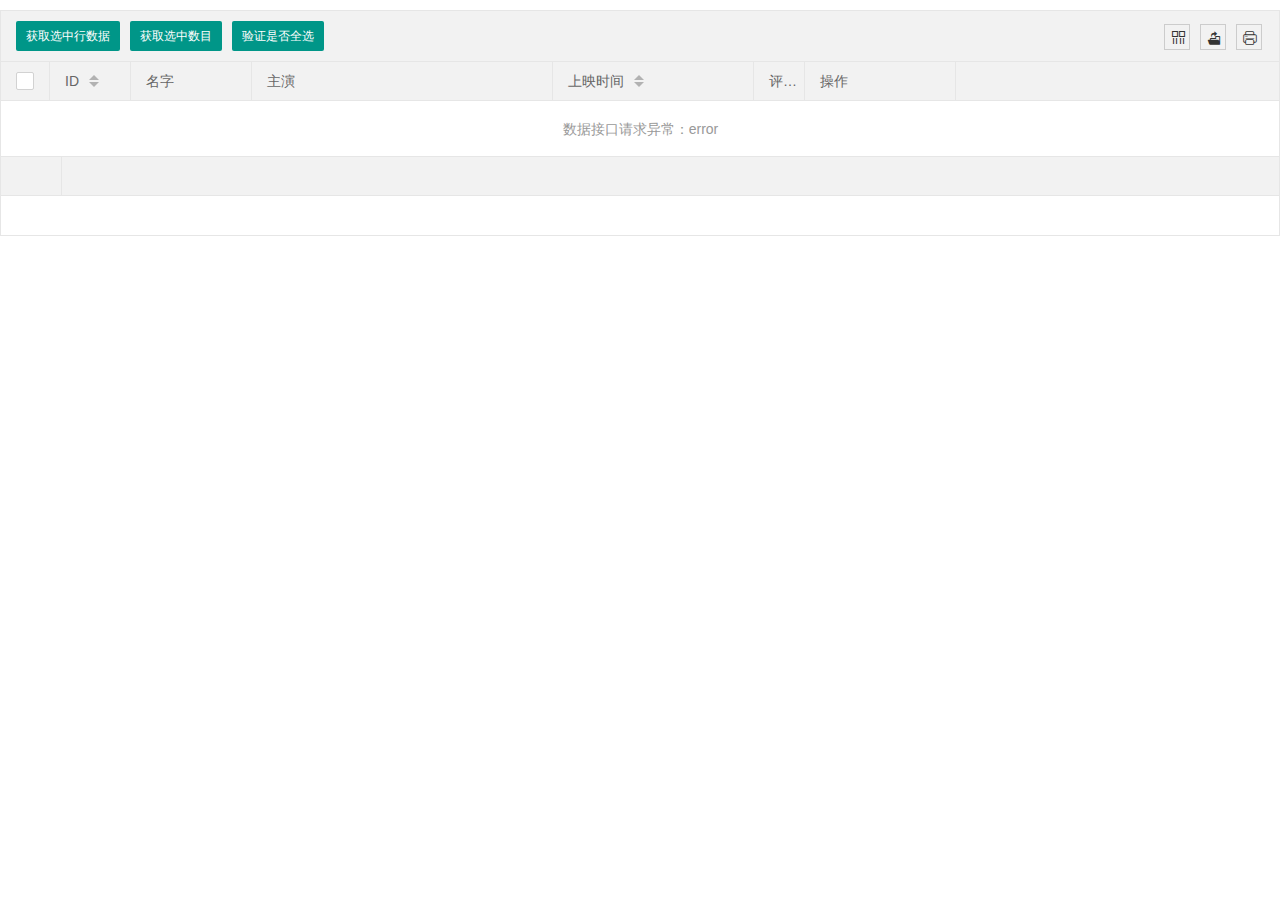
<file: layui/table.html>
<!DOCTYPE html>
<html>
<head>
    <meta charset="utf-8">
    <title>Layui</title>
    <meta name="renderer" content="webkit">
    <meta http-equiv="X-UA-Compatible" content="IE=edge,chrome=1">
    <meta name="viewport" content="width=device-width, initial-scale=1, maximum-scale=1">
    <link rel="stylesheet" href="css/layui.css"  media="all">
    <!-- 注意：如果你直接复制所有代码到本地，上述css路径需要改成你本地的 -->
</head>
<body>

<table class="layui-hide" id="test" lay-filter="test"></table>

<script type="text/html" id="toolbarDemo">
    <div class="layui-btn-container">
        <button class="layui-btn layui-btn-sm" lay-event="getCheckData">获取选中行数据</button>
        <button class="layui-btn layui-btn-sm" lay-event="getCheckLength">获取选中数目</button>
        <button class="layui-btn layui-btn-sm" lay-event="isAll">验证是否全选</button>
    </div>
</script>
<script type="text/html" id="barDemo">
    <a class="layui-btn layui-btn-xs" lay-event="edit">编辑</a>
    <a class="layui-btn layui-btn-danger layui-btn-xs" lay-event="del">删除</a>
</script>


<script src="layui.js   " charset="utf-8"></script>
<!-- 注意：如果你直接复制所有代码到本地，上述js路径需要改成你本地的 -->

<script>
    layui.use('table', function(){
        var table = layui.table;

        //温馨提示：默认由前端自动合计当前行数据。从 layui 2.5.6 开始： 若接口直接返回了合计行数据，则优先读取接口合计行数据。
        //详见：https://www.layui.com/doc/modules/table.html#totalRow
        table.render({
            elem: '#test'
            ,url:'http://localhost:9091/mapper/findAll'
            ,toolbar: '#toolbarDemo'
            ,title: '用户数据表'
            ,totalRow: true
            ,cols: [[
                {type: 'checkbox', fixed: 'left'}
                ,{field:'id', title:'ID', width:80, fixed: 'left', unresize: true, sort: true, totalRowText: '合计'}
                ,{field:'name', title:'名字', width:120}
                ,{field:'star', title:'主演', width:300, totalRow: true}
                ,{field:'time', title:'上映时间', width:200, sort: true}
                ,{field:'score', title:'评分', width:50, sort: true, totalRow: true}
                ,{fixed: 'right', title:'操作', toolbar: '#barDemo', width:150}
            ]]
            ,page: true
        });

        //工具栏事件
        table.on('toolbar(test)', function(obj){
            var checkStatus = table.checkStatus(obj.config.id);
            switch(obj.event){
                case 'getCheckData':
                    var data = checkStatus.data;
                    layer.alert(JSON.stringify(data));
                    break;
                case 'getCheckLength':
                    var data = checkStatus.data;
                    layer.msg('选中了：'+ data.length + ' 个');
                    break;
                case 'isAll':
                    layer.msg(checkStatus.isAll ? '全选': '未全选')
                    break;
            };
        });
    });
</script>

</body>
</html>
</file>
<file: layui/css/layui.css>
/** layui-v2.5.7 MIT License */
 .layui-inline,img{display:inline-block;vertical-align:middle}h1,h2,h3,h4,h5,h6{font-weight:400}.layui-edge,.layui-header,.layui-inline,.layui-main{position:relative}.layui-body,.layui-edge,.layui-elip{overflow:hidden}.layui-btn,.layui-edge,.layui-inline,img{vertical-align:middle}.layui-btn,.layui-disabled,.layui-icon,.layui-unselect{-moz-user-select:none;-webkit-user-select:none;-ms-user-select:none}.layui-elip,.layui-form-checkbox span,.layui-form-pane .layui-form-label{text-overflow:ellipsis;white-space:nowrap}.layui-breadcrumb,.layui-tree-btnGroup{visibility:hidden}blockquote,body,button,dd,div,dl,dt,form,h1,h2,h3,h4,h5,h6,input,li,ol,p,pre,td,textarea,th,ul{margin:0;padding:0;-webkit-tap-highlight-color:rgba(0,0,0,0)}a:active,a:hover{outline:0}img{border:none}li{list-style:none}table{border-collapse:collapse;border-spacing:0}h4,h5,h6{font-size:100%}button,input,optgroup,option,select,textarea{font-family:inherit;font-size:inherit;font-style:inherit;font-weight:inherit;outline:0}pre{white-space:pre-wrap;white-space:-moz-pre-wrap;white-space:-pre-wrap;white-space:-o-pre-wrap;word-wrap:break-word}body{line-height:24px;font:14px Helvetica Neue,Helvetica,PingFang SC,Tahoma,Arial,sans-serif}hr{height:1px;margin:10px 0;border:0;clear:both}a{color:#333;text-decoration:none}a:hover{color:#777}a cite{font-style:normal;*cursor:pointer}.layui-border-box,.layui-border-box *{box-sizing:border-box}.layui-box,.layui-box *{box-sizing:content-box}.layui-clear{clear:both;*zoom:1}.layui-clear:after{content:'\20';clear:both;*zoom:1;display:block;height:0}.layui-inline{*display:inline;*zoom:1}.layui-edge{display:inline-block;width:0;height:0;border-width:6px;border-style:dashed;border-color:transparent}.layui-edge-top{top:-4px;border-bottom-color:#999;border-bottom-style:solid}.layui-edge-right{border-left-color:#999;border-left-style:solid}.layui-edge-bottom{top:2px;border-top-color:#999;border-top-style:solid}.layui-edge-left{border-right-color:#999;border-right-style:solid}.layui-disabled,.layui-disabled:hover{color:#d2d2d2!important;cursor:not-allowed!important}.layui-circle{border-radius:100%}.layui-show{display:block!important}.layui-hide{display:none!important}@font-face{font-family:layui-icon;src:url(../font/iconfont.eot?v=256);src:url(../font/iconfont.eot?v=256#iefix) format('embedded-opentype'),url(../font/iconfont.woff2?v=256) format('woff2'),url(../font/iconfont.woff?v=256) format('woff'),url(../font/iconfont.ttf?v=256) format('truetype'),url(../font/iconfont.svg?v=256#layui-icon) format('svg')}.layui-icon{font-family:layui-icon!important;font-size:16px;font-style:normal;-webkit-font-smoothing:antialiased;-moz-osx-font-smoothing:grayscale}.layui-icon-reply-fill:before{content:"\e611"}.layui-icon-set-fill:before{content:"\e614"}.layui-icon-menu-fill:before{content:"\e60f"}.layui-icon-search:before{content:"\e615"}.layui-icon-share:before{content:"\e641"}.layui-icon-set-sm:before{content:"\e620"}.layui-icon-engine:before{content:"\e628"}.layui-icon-close:before{content:"\1006"}.layui-icon-close-fill:before{content:"\1007"}.layui-icon-chart-screen:before{content:"\e629"}.layui-icon-star:before{content:"\e600"}.layui-icon-circle-dot:before{content:"\e617"}.layui-icon-chat:before{content:"\e606"}.layui-icon-release:before{content:"\e609"}.layui-icon-list:before{content:"\e60a"}.layui-icon-chart:before{content:"\e62c"}.layui-icon-ok-circle:before{content:"\1005"}.layui-icon-layim-theme:before{content:"\e61b"}.layui-icon-table:before{content:"\e62d"}.layui-icon-right:before{content:"\e602"}.layui-icon-left:before{content:"\e603"}.layui-icon-cart-simple:before{content:"\e698"}.layui-icon-face-cry:before{content:"\e69c"}.layui-icon-face-smile:before{content:"\e6af"}.layui-icon-survey:before{content:"\e6b2"}.layui-icon-tree:before{content:"\e62e"}.layui-icon-ie:before{content:"\e7bb"}.layui-icon-upload-circle:before{content:"\e62f"}.layui-icon-add-circle:before{content:"\e61f"}.layui-icon-download-circle:before{content:"\e601"}.layui-icon-templeate-1:before{content:"\e630"}.layui-icon-util:before{content:"\e631"}.layui-icon-face-surprised:before{content:"\e664"}.layui-icon-edit:before{content:"\e642"}.layui-icon-speaker:before{content:"\e645"}.layui-icon-down:before{content:"\e61a"}.layui-icon-file:before{content:"\e621"}.layui-icon-layouts:before{content:"\e632"}.layui-icon-rate-half:before{content:"\e6c9"}.layui-icon-add-circle-fine:before{content:"\e608"}.layui-icon-prev-circle:before{content:"\e633"}.layui-icon-read:before{content:"\e705"}.layui-icon-404:before{content:"\e61c"}.layui-icon-carousel:before{content:"\e634"}.layui-icon-help:before{content:"\e607"}.layui-icon-code-circle:before{content:"\e635"}.layui-icon-windows:before{content:"\e67f"}.layui-icon-water:before{content:"\e636"}.layui-icon-username:before{content:"\e66f"}.layui-icon-find-fill:before{content:"\e670"}.layui-icon-about:before{content:"\e60b"}.layui-icon-location:before{content:"\e715"}.layui-icon-up:before{content:"\e619"}.layui-icon-pause:before{content:"\e651"}.layui-icon-date:before{content:"\e637"}.layui-icon-layim-uploadfile:before{content:"\e61d"}.layui-icon-delete:before{content:"\e640"}.layui-icon-play:before{content:"\e652"}.layui-icon-top:before{content:"\e604"}.layui-icon-firefox:before{content:"\e686"}.layui-icon-friends:before{content:"\e612"}.layui-icon-refresh-3:before{content:"\e9aa"}.layui-icon-ok:before{content:"\e605"}.layui-icon-layer:before{content:"\e638"}.layui-icon-face-smile-fine:before{content:"\e60c"}.layui-icon-dollar:before{content:"\e659"}.layui-icon-group:before{content:"\e613"}.layui-icon-layim-download:before{content:"\e61e"}.layui-icon-picture-fine:before{content:"\e60d"}.layui-icon-link:before{content:"\e64c"}.layui-icon-diamond:before{content:"\e735"}.layui-icon-log:before{content:"\e60e"}.layui-icon-key:before{content:"\e683"}.layui-icon-rate-solid:before{content:"\e67a"}.layui-icon-fonts-del:before{content:"\e64f"}.layui-icon-unlink:before{content:"\e64d"}.layui-icon-fonts-clear:before{content:"\e639"}.layui-icon-triangle-r:before{content:"\e623"}.layui-icon-circle:before{content:"\e63f"}.layui-icon-radio:before{content:"\e643"}.layui-icon-align-center:before{content:"\e647"}.layui-icon-align-right:before{content:"\e648"}.layui-icon-align-left:before{content:"\e649"}.layui-icon-loading-1:before{content:"\e63e"}.layui-icon-return:before{content:"\e65c"}.layui-icon-fonts-strong:before{content:"\e62b"}.layui-icon-upload:before{content:"\e67c"}.layui-icon-dialogue:before{content:"\e63a"}.layui-icon-video:before{content:"\e6ed"}.layui-icon-headset:before{content:"\e6fc"}.layui-icon-cellphone-fine:before{content:"\e63b"}.layui-icon-add-1:before{content:"\e654"}.layui-icon-face-smile-b:before{content:"\e650"}.layui-icon-fonts-html:before{content:"\e64b"}.layui-icon-screen-full:before{content:"\e622"}.layui-icon-form:before{content:"\e63c"}.layui-icon-cart:before{content:"\e657"}.layui-icon-camera-fill:before{content:"\e65d"}.layui-icon-tabs:before{content:"\e62a"}.layui-icon-heart-fill:before{content:"\e68f"}.layui-icon-fonts-code:before{content:"\e64e"}.layui-icon-ios:before{content:"\e680"}.layui-icon-at:before{content:"\e687"}.layui-icon-fire:before{content:"\e756"}.layui-icon-set:before{content:"\e716"}.layui-icon-fonts-u:before{content:"\e646"}.layui-icon-triangle-d:before{content:"\e625"}.layui-icon-tips:before{content:"\e702"}.layui-icon-picture:before{content:"\e64a"}.layui-icon-more-vertical:before{content:"\e671"}.layui-icon-bluetooth:before{content:"\e689"}.layui-icon-flag:before{content:"\e66c"}.layui-icon-loading:before{content:"\e63d"}.layui-icon-fonts-i:before{content:"\e644"}.layui-icon-refresh-1:before{content:"\e666"}.layui-icon-rmb:before{content:"\e65e"}.layui-icon-addition:before{content:"\e624"}.layui-icon-home:before{content:"\e68e"}.layui-icon-time:before{content:"\e68d"}.layui-icon-user:before{content:"\e770"}.layui-icon-notice:before{content:"\e667"}.layui-icon-chrome:before{content:"\e68a"}.layui-icon-edge:before{content:"\e68b"}.layui-icon-login-weibo:before{content:"\e675"}.layui-icon-voice:before{content:"\e688"}.layui-icon-upload-drag:before{content:"\e681"}.layui-icon-login-qq:before{content:"\e676"}.layui-icon-snowflake:before{content:"\e6b1"}.layui-icon-heart:before{content:"\e68c"}.layui-icon-logout:before{content:"\e682"}.layui-icon-file-b:before{content:"\e655"}.layui-icon-template:before{content:"\e663"}.layui-icon-transfer:before{content:"\e691"}.layui-icon-auz:before{content:"\e672"}.layui-icon-console:before{content:"\e665"}.layui-icon-app:before{content:"\e653"}.layui-icon-prev:before{content:"\e65a"}.layui-icon-website:before{content:"\e7ae"}.layui-icon-next:before{content:"\e65b"}.layui-icon-component:before{content:"\e857"}.layui-icon-android:before{content:"\e684"}.layui-icon-more:before{content:"\e65f"}.layui-icon-login-wechat:before{content:"\e677"}.layui-icon-shrink-right:before{content:"\e668"}.layui-icon-spread-left:before{content:"\e66b"}.layui-icon-camera:before{content:"\e660"}.layui-icon-note:before{content:"\e66e"}.layui-icon-refresh:before{content:"\e669"}.layui-icon-female:before{content:"\e661"}.layui-icon-male:before{content:"\e662"}.layui-icon-screen-restore:before{content:"\e758"}.layui-icon-password:before{content:"\e673"}.layui-icon-senior:before{content:"\e674"}.layui-icon-theme:before{content:"\e66a"}.layui-icon-tread:before{content:"\e6c5"}.layui-icon-praise:before{content:"\e6c6"}.layui-icon-star-fill:before{content:"\e658"}.layui-icon-rate:before{content:"\e67b"}.layui-icon-template-1:before{content:"\e656"}.layui-icon-vercode:before{content:"\e679"}.layui-icon-service:before{content:"\e626"}.layui-icon-cellphone:before{content:"\e678"}.layui-icon-print:before{content:"\e66d"}.layui-icon-cols:before{content:"\e610"}.layui-icon-wifi:before{content:"\e7e0"}.layui-icon-export:before{content:"\e67d"}.layui-icon-rss:before{content:"\e808"}.layui-icon-slider:before{content:"\e714"}.layui-icon-email:before{content:"\e618"}.layui-icon-subtraction:before{content:"\e67e"}.layui-icon-mike:before{content:"\e6dc"}.layui-icon-light:before{content:"\e748"}.layui-icon-gift:before{content:"\e627"}.layui-icon-mute:before{content:"\e685"}.layui-icon-reduce-circle:before{content:"\e616"}.layui-icon-music:before{content:"\e690"}.layui-main{width:1140px;margin:0 auto}.layui-header{z-index:1000;height:60px}.layui-header a:hover{transition:all .5s;-webkit-transition:all .5s}.layui-side{position:fixed;left:0;top:0;bottom:0;z-index:999;width:200px;overflow-x:hidden}.layui-side-scroll{position:relative;width:220px;height:100%;overflow-x:hidden}.layui-body{position:absolute;left:200px;right:0;top:0;bottom:0;z-index:998;width:auto;overflow-y:auto;box-sizing:border-box}.layui-layout-body{overflow:hidden}.layui-layout-admin .layui-header{background-color:#23262E}.layui-layout-admin .layui-side{top:60px;width:200px;overflow-x:hidden}.layui-layout-admin .layui-body{position:fixed;top:60px;bottom:44px}.layui-layout-admin .layui-main{width:auto;margin:0 15px}.layui-layout-admin .layui-footer{position:fixed;left:200px;right:0;bottom:0;height:44px;line-height:44px;padding:0 15px;background-color:#eee}.layui-layout-admin .layui-logo{position:absolute;left:0;top:0;width:200px;height:100%;line-height:60px;text-align:center;color:#009688;font-size:16px}.layui-layout-admin .layui-header .layui-nav{background:0 0}.layui-layout-left{position:absolute!important;left:200px;top:0}.layui-layout-right{position:absolute!important;right:0;top:0}.layui-container{position:relative;margin:0 auto;padding:0 15px;box-sizing:border-box}.layui-fluid{position:relative;margin:0 auto;padding:0 15px}.layui-row:after,.layui-row:before{content:'';display:block;clear:both}.layui-col-lg1,.layui-col-lg10,.layui-col-lg11,.layui-col-lg12,.layui-col-lg2,.layui-col-lg3,.layui-col-lg4,.layui-col-lg5,.layui-col-lg6,.layui-col-lg7,.layui-col-lg8,.layui-col-lg9,.layui-col-md1,.layui-col-md10,.layui-col-md11,.layui-col-md12,.layui-col-md2,.layui-col-md3,.layui-col-md4,.layui-col-md5,.layui-col-md6,.layui-col-md7,.layui-col-md8,.layui-col-md9,.layui-col-sm1,.layui-col-sm10,.layui-col-sm11,.layui-col-sm12,.layui-col-sm2,.layui-col-sm3,.layui-col-sm4,.layui-col-sm5,.layui-col-sm6,.layui-col-sm7,.layui-col-sm8,.layui-col-sm9,.layui-col-xs1,.layui-col-xs10,.layui-col-xs11,.layui-col-xs12,.layui-col-xs2,.layui-col-xs3,.layui-col-xs4,.layui-col-xs5,.layui-col-xs6,.layui-col-xs7,.layui-col-xs8,.layui-col-xs9{position:relative;display:block;box-sizing:border-box}.layui-col-xs1,.layui-col-xs10,.layui-col-xs11,.layui-col-xs12,.layui-col-xs2,.layui-col-xs3,.layui-col-xs4,.layui-col-xs5,.layui-col-xs6,.layui-col-xs7,.layui-col-xs8,.layui-col-xs9{float:left}.layui-col-xs1{width:8.33333333%}.layui-col-xs2{width:16.66666667%}.layui-col-xs3{width:25%}.layui-col-xs4{width:33.33333333%}.layui-col-xs5{width:41.66666667%}.layui-col-xs6{width:50%}.layui-col-xs7{width:58.33333333%}.layui-col-xs8{width:66.66666667%}.layui-col-xs9{width:75%}.layui-col-xs10{width:83.33333333%}.layui-col-xs11{width:91.66666667%}.layui-col-xs12{width:100%}.layui-col-xs-offset1{margin-left:8.33333333%}.layui-col-xs-offset2{margin-left:16.66666667%}.layui-col-xs-offset3{margin-left:25%}.layui-col-xs-offset4{margin-left:33.33333333%}.layui-col-xs-offset5{margin-left:41.66666667%}.layui-col-xs-offset6{margin-left:50%}.layui-col-xs-offset7{margin-left:58.33333333%}.layui-col-xs-offset8{margin-left:66.66666667%}.layui-col-xs-offset9{margin-left:75%}.layui-col-xs-offset10{margin-left:83.33333333%}.layui-col-xs-offset11{margin-left:91.66666667%}.layui-col-xs-offset12{margin-left:100%}@media screen and (max-width:768px){.layui-hide-xs{display:none!important}.layui-show-xs-block{display:block!important}.layui-show-xs-inline{display:inline!important}.layui-show-xs-inline-block{display:inline-block!important}}@media screen and (min-width:768px){.layui-container{width:750px}.layui-hide-sm{display:none!important}.layui-show-sm-block{display:block!important}.layui-show-sm-inline{display:inline!important}.layui-show-sm-inline-block{display:inline-block!important}.layui-col-sm1,.layui-col-sm10,.layui-col-sm11,.layui-col-sm12,.layui-col-sm2,.layui-col-sm3,.layui-col-sm4,.layui-col-sm5,.layui-col-sm6,.layui-col-sm7,.layui-col-sm8,.layui-col-sm9{float:left}.layui-col-sm1{width:8.33333333%}.layui-col-sm2{width:16.66666667%}.layui-col-sm3{width:25%}.layui-col-sm4{width:33.33333333%}.layui-col-sm5{width:41.66666667%}.layui-col-sm6{width:50%}.layui-col-sm7{width:58.33333333%}.layui-col-sm8{width:66.66666667%}.layui-col-sm9{width:75%}.layui-col-sm10{width:83.33333333%}.layui-col-sm11{width:91.66666667%}.layui-col-sm12{width:100%}.layui-col-sm-offset1{margin-left:8.33333333%}.layui-col-sm-offset2{margin-left:16.66666667%}.layui-col-sm-offset3{margin-left:25%}.layui-col-sm-offset4{margin-left:33.33333333%}.layui-col-sm-offset5{margin-left:41.66666667%}.layui-col-sm-offset6{margin-left:50%}.layui-col-sm-offset7{margin-left:58.33333333%}.layui-col-sm-offset8{margin-left:66.66666667%}.layui-col-sm-offset9{margin-left:75%}.layui-col-sm-offset10{margin-left:83.33333333%}.layui-col-sm-offset11{margin-left:91.66666667%}.layui-col-sm-offset12{margin-left:100%}}@media screen and (min-width:992px){.layui-container{width:970px}.layui-hide-md{display:none!important}.layui-show-md-block{display:block!important}.layui-show-md-inline{display:inline!important}.layui-show-md-inline-block{display:inline-block!important}.layui-col-md1,.layui-col-md10,.layui-col-md11,.layui-col-md12,.layui-col-md2,.layui-col-md3,.layui-col-md4,.layui-col-md5,.layui-col-md6,.layui-col-md7,.layui-col-md8,.layui-col-md9{float:left}.layui-col-md1{width:8.33333333%}.layui-col-md2{width:16.66666667%}.layui-col-md3{width:25%}.layui-col-md4{width:33.33333333%}.layui-col-md5{width:41.66666667%}.layui-col-md6{width:50%}.layui-col-md7{width:58.33333333%}.layui-col-md8{width:66.66666667%}.layui-col-md9{width:75%}.layui-col-md10{width:83.33333333%}.layui-col-md11{width:91.66666667%}.layui-col-md12{width:100%}.layui-col-md-offset1{margin-left:8.33333333%}.layui-col-md-offset2{margin-left:16.66666667%}.layui-col-md-offset3{margin-left:25%}.layui-col-md-offset4{margin-left:33.33333333%}.layui-col-md-offset5{margin-left:41.66666667%}.layui-col-md-offset6{margin-left:50%}.layui-col-md-offset7{margin-left:58.33333333%}.layui-col-md-offset8{margin-left:66.66666667%}.layui-col-md-offset9{margin-left:75%}.layui-col-md-offset10{margin-left:83.33333333%}.layui-col-md-offset11{margin-left:91.66666667%}.layui-col-md-offset12{margin-left:100%}}@media screen and (min-width:1200px){.layui-container{width:1170px}.layui-hide-lg{display:none!important}.layui-show-lg-block{display:block!important}.layui-show-lg-inline{display:inline!important}.layui-show-lg-inline-block{display:inline-block!important}.layui-col-lg1,.layui-col-lg10,.layui-col-lg11,.layui-col-lg12,.layui-col-lg2,.layui-col-lg3,.layui-col-lg4,.layui-col-lg5,.layui-col-lg6,.layui-col-lg7,.layui-col-lg8,.layui-col-lg9{float:left}.layui-col-lg1{width:8.33333333%}.layui-col-lg2{width:16.66666667%}.layui-col-lg3{width:25%}.layui-col-lg4{width:33.33333333%}.layui-col-lg5{width:41.66666667%}.layui-col-lg6{width:50%}.layui-col-lg7{width:58.33333333%}.layui-col-lg8{width:66.66666667%}.layui-col-lg9{width:75%}.layui-col-lg10{width:83.33333333%}.layui-col-lg11{width:91.66666667%}.layui-col-lg12{width:100%}.layui-col-lg-offset1{margin-left:8.33333333%}.layui-col-lg-offset2{margin-left:16.66666667%}.layui-col-lg-offset3{margin-left:25%}.layui-col-lg-offset4{margin-left:33.33333333%}.layui-col-lg-offset5{margin-left:41.66666667%}.layui-col-lg-offset6{margin-left:50%}.layui-col-lg-offset7{margin-left:58.33333333%}.layui-col-lg-offset8{margin-left:66.66666667%}.layui-col-lg-offset9{margin-left:75%}.layui-col-lg-offset10{margin-left:83.33333333%}.layui-col-lg-offset11{margin-left:91.66666667%}.layui-col-lg-offset12{margin-left:100%}}.layui-col-space1{margin:-.5px}.layui-col-space1>*{padding:.5px}.layui-col-space2{margin:-1px}.layui-col-space2>*{padding:1px}.layui-col-space4{margin:-2px}.layui-col-space4>*{padding:2px}.layui-col-space5{margin:-2.5px}.layui-col-space5>*{padding:2.5px}.layui-col-space6{margin:-3px}.layui-col-space6>*{padding:3px}.layui-col-space8{margin:-4px}.layui-col-space8>*{padding:4px}.layui-col-space10{margin:-5px}.layui-col-space10>*{padding:5px}.layui-col-space12{margin:-6px}.layui-col-space12>*{padding:6px}.layui-col-space14{margin:-7px}.layui-col-space14>*{padding:7px}.layui-col-space15{margin:-7.5px}.layui-col-space15>*{padding:7.5px}.layui-col-space16{margin:-8px}.layui-col-space16>*{padding:8px}.layui-col-space18{margin:-9px}.layui-col-space18>*{padding:9px}.layui-col-space20{margin:-10px}.layui-col-space20>*{padding:10px}.layui-col-space22{margin:-11px}.layui-col-space22>*{padding:11px}.layui-col-space24{margin:-12px}.layui-col-space24>*{padding:12px}.layui-col-space25{margin:-12.5px}.layui-col-space25>*{padding:12.5px}.layui-col-space26{margin:-13px}.layui-col-space26>*{padding:13px}.layui-col-space28{margin:-14px}.layui-col-space28>*{padding:14px}.layui-col-space30{margin:-15px}.layui-col-space30>*{padding:15px}.layui-btn,.layui-input,.layui-select,.layui-textarea,.layui-upload-button{outline:0;-webkit-appearance:none;transition:all .3s;-webkit-transition:all .3s;box-sizing:border-box}.layui-elem-quote{margin-bottom:10px;padding:15px;line-height:22px;border-left:5px solid #009688;border-radius:0 2px 2px 0;background-color:#f2f2f2}.layui-quote-nm{border-style:solid;border-width:1px 1px 1px 5px;background:0 0}.layui-elem-field{margin-bottom:10px;padding:0;border-width:1px;border-style:solid}.layui-elem-field legend{margin-left:20px;padding:0 10px;font-size:20px;font-weight:300}.layui-field-title{margin:10px 0 20px;border-width:1px 0 0}.layui-field-box{padding:10px 15px}.layui-field-title .layui-field-box{padding:10px 0}.layui-progress{position:relative;height:6px;border-radius:20px;background-color:#e2e2e2}.layui-progress-bar{position:absolute;left:0;top:0;width:0;max-width:100%;height:6px;border-radius:20px;text-align:right;background-color:#5FB878;transition:all .3s;-webkit-transition:all .3s}.layui-progress-big,.layui-progress-big .layui-progress-bar{height:18px;line-height:18px}.layui-progress-text{position:relative;top:-20px;line-height:18px;font-size:12px;color:#666}.layui-progress-big .layui-progress-text{position:static;padding:0 10px;color:#fff}.layui-collapse{border-width:1px;border-style:solid;border-radius:2px}.layui-colla-content,.layui-colla-item{border-top-width:1px;border-top-style:solid}.layui-colla-item:first-child{border-top:none}.layui-colla-title{position:relative;height:42px;line-height:42px;padding:0 15px 0 35px;color:#333;background-color:#f2f2f2;cursor:pointer;font-size:14px;overflow:hidden}.layui-colla-content{display:none;padding:10px 15px;line-height:22px;color:#666}.layui-colla-icon{position:absolute;left:15px;top:0;font-size:14px}.layui-card{margin-bottom:15px;border-radius:2px;background-color:#fff;box-shadow:0 1px 2px 0 rgba(0,0,0,.05)}.layui-card:last-child{margin-bottom:0}.layui-card-header{position:relative;height:42px;line-height:42px;padding:0 15px;border-bottom:1px solid #f6f6f6;color:#333;border-radius:2px 2px 0 0;font-size:14px}.layui-bg-black,.layui-bg-blue,.layui-bg-cyan,.layui-bg-green,.layui-bg-orange,.layui-bg-red{color:#fff!important}.layui-card-body{position:relative;padding:10px 15px;line-height:24px}.layui-card-body[pad15]{padding:15px}.layui-card-body[pad20]{padding:20px}.layui-card-body .layui-table{margin:5px 0}.layui-card .layui-tab{margin:0}.layui-panel-window{position:relative;padding:15px;border-radius:0;border-top:5px solid #E6E6E6;background-color:#fff}.layui-auxiliar-moving{position:fixed;left:0;right:0;top:0;bottom:0;width:100%;height:100%;background:0 0;z-index:9999999999}.layui-form-label,.layui-form-mid,.layui-form-select,.layui-input-block,.layui-input-inline,.layui-textarea{position:relative}.layui-bg-red{background-color:#FF5722!important}.layui-bg-orange{background-color:#FFB800!important}.layui-bg-green{background-color:#009688!important}.layui-bg-cyan{background-color:#2F4056!important}.layui-bg-blue{background-color:#1E9FFF!important}.layui-bg-black{background-color:#393D49!important}.layui-bg-gray{background-color:#eee!important;color:#666!important}.layui-badge-rim,.layui-colla-content,.layui-colla-item,.layui-collapse,.layui-elem-field,.layui-form-pane .layui-form-item[pane],.layui-form-pane .layui-form-label,.layui-input,.layui-layedit,.layui-layedit-tool,.layui-quote-nm,.layui-select,.layui-tab-bar,.layui-tab-card,.layui-tab-title,.layui-tab-title .layui-this:after,.layui-textarea{border-color:#e6e6e6}.layui-timeline-item:before,hr{background-color:#e6e6e6}.layui-text{line-height:22px;font-size:14px;color:#666}.layui-text h1,.layui-text h2,.layui-text h3{font-weight:500;color:#333}.layui-text h1{font-size:30px}.layui-text h2{font-size:24px}.layui-text h3{font-size:18px}.layui-text a:not(.layui-btn){color:#01AAED}.layui-text a:not(.layui-btn):hover{text-decoration:underline}.layui-text ul{padding:5px 0 5px 15px}.layui-text ul li{margin-top:5px;list-style-type:disc}.layui-text em,.layui-word-aux{color:#999!important;padding-left:5px!important;padding-right:5px!important}.layui-btn{display:inline-block;height:38px;line-height:38px;padding:0 18px;background-color:#009688;color:#fff;white-space:nowrap;text-align:center;font-size:14px;border:none;border-radius:2px;cursor:pointer}.layui-btn:hover{opacity:.8;filter:alpha(opacity=80);color:#fff}.layui-btn:active{opacity:1;filter:alpha(opacity=100)}.layui-btn+.layui-btn{margin-left:10px}.layui-btn-container{font-size:0}.layui-btn-container .layui-btn{margin-right:10px;margin-bottom:10px}.layui-btn-container .layui-btn+.layui-btn{margin-left:0}.layui-table .layui-btn-container .layui-btn{margin-bottom:9px}.layui-btn-radius{border-radius:100px}.layui-btn .layui-icon{margin-right:3px;font-size:18px;vertical-align:bottom;vertical-align:middle\9}.layui-btn-primary{border:1px solid #C9C9C9;background-color:#fff;color:#555}.layui-btn-primary:hover{border-color:#009688;color:#333}.layui-btn-normal{background-color:#1E9FFF}.layui-btn-warm{background-color:#FFB800}.layui-btn-danger{background-color:#FF5722}.layui-btn-checked{background-color:#5FB878}.layui-btn-disabled,.layui-btn-disabled:active,.layui-btn-disabled:hover{border:1px solid #e6e6e6;background-color:#FBFBFB;color:#C9C9C9;cursor:not-allowed;opacity:1}.layui-btn-lg{height:44px;line-height:44px;padding:0 25px;font-size:16px}.layui-btn-sm{height:30px;line-height:30px;padding:0 10px;font-size:12px}.layui-btn-sm i{font-size:16px!important}.layui-btn-xs{height:22px;line-height:22px;padding:0 5px;font-size:12px}.layui-btn-xs i{font-size:14px!important}.layui-btn-group{display:inline-block;vertical-align:middle;font-size:0}.layui-btn-group .layui-btn{margin-left:0!important;margin-right:0!important;border-left:1px solid rgba(255,255,255,.5);border-radius:0}.layui-btn-group .layui-btn-primary{border-left:none}.layui-btn-group .layui-btn-primary:hover{border-color:#C9C9C9;color:#009688}.layui-btn-group .layui-btn:first-child{border-left:none;border-radius:2px 0 0 2px}.layui-btn-group .layui-btn-primary:first-child{border-left:1px solid #c9c9c9}.layui-btn-group .layui-btn:last-child{border-radius:0 2px 2px 0}.layui-btn-group .layui-btn+.layui-btn{margin-left:0}.layui-btn-group+.layui-btn-group{margin-left:10px}.layui-btn-fluid{width:100%}.layui-input,.layui-select,.layui-textarea{height:38px;line-height:1.3;line-height:38px\9;border-width:1px;border-style:solid;background-color:#fff;border-radius:2px}.layui-input::-webkit-input-placeholder,.layui-select::-webkit-input-placeholder,.layui-textarea::-webkit-input-placeholder{line-height:1.3}.layui-input,.layui-textarea{display:block;width:100%;padding-left:10px}.layui-input:hover,.layui-textarea:hover{border-color:#D2D2D2!important}.layui-input:focus,.layui-textarea:focus{border-color:#C9C9C9!important}.layui-textarea{min-height:100px;height:auto;line-height:20px;padding:6px 10px;resize:vertical}.layui-select{padding:0 10px}.layui-form input[type=checkbox],.layui-form input[type=radio],.layui-form select{display:none}.layui-form [lay-ignore]{display:initial}.layui-form-item{margin-bottom:15px;clear:both;*zoom:1}.layui-form-item:after{content:'\20';clear:both;*zoom:1;display:block;height:0}.layui-form-label{float:left;display:block;padding:9px 15px;width:80px;font-weight:400;line-height:20px;text-align:right}.layui-form-label-col{display:block;float:none;padding:9px 0;line-height:20px;text-align:left}.layui-form-item .layui-inline{margin-bottom:5px;margin-right:10px}.layui-input-block{margin-left:110px;min-height:36px}.layui-input-inline{display:inline-block;vertical-align:middle}.layui-form-item .layui-input-inline{float:left;width:190px;margin-right:10px}.layui-form-text .layui-input-inline{width:auto}.layui-form-mid{float:left;display:block;padding:9px 0!important;line-height:20px;margin-right:10px}.layui-form-danger+.layui-form-select .layui-input,.layui-form-danger:focus{border-color:#FF5722!important}.layui-form-select .layui-input{padding-right:30px;cursor:pointer}.layui-form-select .layui-edge{position:absolute;right:10px;top:50%;margin-top:-3px;cursor:pointer;border-width:6px;border-top-color:#c2c2c2;border-top-style:solid;transition:all .3s;-webkit-transition:all .3s}.layui-form-select dl{display:none;position:absolute;left:0;top:42px;padding:5px 0;z-index:899;min-width:100%;border:1px solid #d2d2d2;max-height:300px;overflow-y:auto;background-color:#fff;border-radius:2px;box-shadow:0 2px 4px rgba(0,0,0,.12);box-sizing:border-box}.layui-form-select dl dd,.layui-form-select dl dt{padding:0 10px;line-height:36px;white-space:nowrap;overflow:hidden;text-overflow:ellipsis}.layui-form-select dl dt{font-size:12px;color:#999}.layui-form-select dl dd{cursor:pointer}.layui-form-select dl dd:hover{background-color:#f2f2f2;-webkit-transition:.5s all;transition:.5s all}.layui-form-select .layui-select-group dd{padding-left:20px}.layui-form-select dl dd.layui-select-tips{padding-left:10px!important;color:#999}.layui-form-select dl dd.layui-this{background-color:#5FB878;color:#fff}.layui-form-checkbox,.layui-form-select dl dd.layui-disabled{background-color:#fff}.layui-form-selected dl{display:block}.layui-form-checkbox,.layui-form-checkbox *,.layui-form-switch{display:inline-block;vertical-align:middle}.layui-form-selected .layui-edge{margin-top:-9px;-webkit-transform:rotate(180deg);transform:rotate(180deg);margin-top:-3px\9}:root .layui-form-selected .layui-edge{margin-top:-9px\0/IE9}.layui-form-selectup dl{top:auto;bottom:42px}.layui-select-none{margin:5px 0;text-align:center;color:#999}.layui-select-disabled .layui-disabled{border-color:#eee!important}.layui-select-disabled .layui-edge{border-top-color:#d2d2d2}.layui-form-checkbox{position:relative;height:30px;line-height:30px;margin-right:10px;padding-right:30px;cursor:pointer;font-size:0;-webkit-transition:.1s linear;transition:.1s linear;box-sizing:border-box}.layui-form-checkbox span{padding:0 10px;height:100%;font-size:14px;border-radius:2px 0 0 2px;background-color:#d2d2d2;color:#fff;overflow:hidden}.layui-form-checkbox:hover span{background-color:#c2c2c2}.layui-form-checkbox i{position:absolute;right:0;top:0;width:30px;height:28px;border:1px solid #d2d2d2;border-left:none;border-radius:0 2px 2px 0;color:#fff;font-size:20px;text-align:center}.layui-form-checkbox:hover i{border-color:#c2c2c2;color:#c2c2c2}.layui-form-checked,.layui-form-checked:hover{border-color:#5FB878}.layui-form-checked span,.layui-form-checked:hover span{background-color:#5FB878}.layui-form-checked i,.layui-form-checked:hover i{color:#5FB878}.layui-form-item .layui-form-checkbox{margin-top:4px}.layui-form-checkbox[lay-skin=primary]{height:auto!important;line-height:normal!important;min-width:18px;min-height:18px;border:none!important;margin-right:0;padding-left:28px;padding-right:0;background:0 0}.layui-form-checkbox[lay-skin=primary] span{padding-left:0;padding-right:15px;line-height:18px;background:0 0;color:#666}.layui-form-checkbox[lay-skin=primary] i{right:auto;left:0;width:16px;height:16px;line-height:16px;border:1px solid #d2d2d2;font-size:12px;border-radius:2px;background-color:#fff;-webkit-transition:.1s linear;transition:.1s linear}.layui-form-checkbox[lay-skin=primary]:hover i{border-color:#5FB878;color:#fff}.layui-form-checked[lay-skin=primary] i{border-color:#5FB878!important;background-color:#5FB878;color:#fff}.layui-checkbox-disbaled[lay-skin=primary] span{background:0 0!important;color:#c2c2c2}.layui-checkbox-disbaled[lay-skin=primary]:hover i{border-color:#d2d2d2}.layui-form-item .layui-form-checkbox[lay-skin=primary]{margin-top:10px}.layui-form-switch{position:relative;height:22px;line-height:22px;min-width:35px;padding:0 5px;margin-top:8px;border:1px solid #d2d2d2;border-radius:20px;cursor:pointer;background-color:#fff;-webkit-transition:.1s linear;transition:.1s linear}.layui-form-switch i{position:absolute;left:5px;top:3px;width:16px;height:16px;border-radius:20px;background-color:#d2d2d2;-webkit-transition:.1s linear;transition:.1s linear}.layui-form-switch em{position:relative;top:0;width:25px;margin-left:21px;padding:0!important;text-align:center!important;color:#999!important;font-style:normal!important;font-size:12px}.layui-form-onswitch{border-color:#5FB878;background-color:#5FB878}.layui-checkbox-disbaled,.layui-checkbox-disbaled i{border-color:#e2e2e2!important}.layui-form-onswitch i{left:100%;margin-left:-21px;background-color:#fff}.layui-form-onswitch em{margin-left:5px;margin-right:21px;color:#fff!important}.layui-checkbox-disbaled span{background-color:#e2e2e2!important}.layui-checkbox-disbaled:hover i{color:#fff!important}[lay-radio]{display:none}.layui-form-radio,.layui-form-radio *{display:inline-block;vertical-align:middle}.layui-form-radio{line-height:28px;margin:6px 10px 0 0;padding-right:10px;cursor:pointer;font-size:0}.layui-form-radio *{font-size:14px}.layui-form-radio>i{margin-right:8px;font-size:22px;color:#c2c2c2}.layui-form-radio>i:hover,.layui-form-radioed>i{color:#5FB878}.layui-radio-disbaled>i{color:#e2e2e2!important}.layui-form-pane .layui-form-label{width:110px;padding:8px 15px;height:38px;line-height:20px;border-width:1px;border-style:solid;border-radius:2px 0 0 2px;text-align:center;background-color:#FBFBFB;overflow:hidden;box-sizing:border-box}.layui-form-pane .layui-input-inline{margin-left:-1px}.layui-form-pane .layui-input-block{margin-left:110px;left:-1px}.layui-form-pane .layui-input{border-radius:0 2px 2px 0}.layui-form-pane .layui-form-text .layui-form-label{float:none;width:100%;border-radius:2px;box-sizing:border-box;text-align:left}.layui-form-pane .layui-form-text .layui-input-inline{display:block;margin:0;top:-1px;clear:both}.layui-form-pane .layui-form-text .layui-input-block{margin:0;left:0;top:-1px}.layui-form-pane .layui-form-text .layui-textarea{min-height:100px;border-radius:0 0 2px 2px}.layui-form-pane .layui-form-checkbox{margin:4px 0 4px 10px}.layui-form-pane .layui-form-radio,.layui-form-pane .layui-form-switch{margin-top:6px;margin-left:10px}.layui-form-pane .layui-form-item[pane]{position:relative;border-width:1px;border-style:solid}.layui-form-pane .layui-form-item[pane] .layui-form-label{position:absolute;left:0;top:0;height:100%;border-width:0 1px 0 0}.layui-form-pane .layui-form-item[pane] .layui-input-inline{margin-left:110px}@media screen and (max-width:450px){.layui-form-item .layui-form-label{text-overflow:ellipsis;overflow:hidden;white-space:nowrap}.layui-form-item .layui-inline{display:block;margin-right:0;margin-bottom:20px;clear:both}.layui-form-item .layui-inline:after{content:'\20';clear:both;display:block;height:0}.layui-form-item .layui-input-inline{display:block;float:none;left:-3px;width:auto;margin:0 0 10px 112px}.layui-form-item .layui-input-inline+.layui-form-mid{margin-left:110px;top:-5px;padding:0}.layui-form-item .layui-form-checkbox{margin-right:5px;margin-bottom:5px}}.layui-layedit{border-width:1px;border-style:solid;border-radius:2px}.layui-layedit-tool{padding:3px 5px;border-bottom-width:1px;border-bottom-style:solid;font-size:0}.layedit-tool-fixed{position:fixed;top:0;border-top:1px solid #e2e2e2}.layui-layedit-tool .layedit-tool-mid,.layui-layedit-tool .layui-icon{display:inline-block;vertical-align:middle;text-align:center;font-size:14px}.layui-layedit-tool .layui-icon{position:relative;width:32px;height:30px;line-height:30px;margin:3px 5px;color:#777;cursor:pointer;border-radius:2px}.layui-layedit-tool .layui-icon:hover{color:#393D49}.layui-layedit-tool .layui-icon:active{color:#000}.layui-layedit-tool .layedit-tool-active{background-color:#e2e2e2;color:#000}.layui-layedit-tool .layui-disabled,.layui-layedit-tool .layui-disabled:hover{color:#d2d2d2;cursor:not-allowed}.layui-layedit-tool .layedit-tool-mid{width:1px;height:18px;margin:0 10px;background-color:#d2d2d2}.layedit-tool-html{width:50px!important;font-size:30px!important}.layedit-tool-b,.layedit-tool-code,.layedit-tool-help{font-size:16px!important}.layedit-tool-d,.layedit-tool-face,.layedit-tool-image,.layedit-tool-unlink{font-size:18px!important}.layedit-tool-image input{position:absolute;font-size:0;left:0;top:0;width:100%;height:100%;opacity:.01;filter:Alpha(opacity=1);cursor:pointer}.layui-layedit-iframe iframe{display:block;width:100%}#LAY_layedit_code{overflow:hidden}.layui-laypage{display:inline-block;*display:inline;*zoom:1;vertical-align:middle;margin:10px 0;font-size:0}.layui-laypage>a:first-child,.layui-laypage>a:first-child em{border-radius:2px 0 0 2px}.layui-laypage>a:last-child,.layui-laypage>a:last-child em{border-radius:0 2px 2px 0}.layui-laypage>:first-child{margin-left:0!important}.layui-laypage>:last-child{margin-right:0!important}.layui-laypage a,.layui-laypage button,.layui-laypage input,.layui-laypage select,.layui-laypage span{border:1px solid #e2e2e2}.layui-laypage a,.layui-laypage span{display:inline-block;*display:inline;*zoom:1;vertical-align:middle;padding:0 15px;height:28px;line-height:28px;margin:0 -1px 5px 0;background-color:#fff;color:#333;font-size:12px}.layui-flow-more a *,.layui-laypage input,.layui-table-view select[lay-ignore]{display:inline-block}.layui-laypage a:hover{color:#009688}.layui-laypage em{font-style:normal}.layui-laypage .layui-laypage-spr{color:#999;font-weight:700}.layui-laypage a{text-decoration:none}.layui-laypage .layui-laypage-curr{position:relative}.layui-laypage .layui-laypage-curr em{position:relative;color:#fff}.layui-laypage .layui-laypage-curr .layui-laypage-em{position:absolute;left:-1px;top:-1px;padding:1px;width:100%;height:100%;background-color:#009688}.layui-laypage-em{border-radius:2px}.layui-laypage-next em,.layui-laypage-prev em{font-family:Sim sun;font-size:16px}.layui-laypage .layui-laypage-count,.layui-laypage .layui-laypage-limits,.layui-laypage .layui-laypage-refresh,.layui-laypage .layui-laypage-skip{margin-left:10px;margin-right:10px;padding:0;border:none}.layui-laypage .layui-laypage-limits,.layui-laypage .layui-laypage-refresh{vertical-align:top}.layui-laypage .layui-laypage-refresh i{font-size:18px;cursor:pointer}.layui-laypage select{height:22px;padding:3px;border-radius:2px;cursor:pointer}.layui-laypage .layui-laypage-skip{height:30px;line-height:30px;color:#999}.layui-laypage button,.layui-laypage input{height:30px;line-height:30px;border-radius:2px;vertical-align:top;background-color:#fff;box-sizing:border-box}.layui-laypage input{width:40px;margin:0 10px;padding:0 3px;text-align:center}.layui-laypage input:focus,.layui-laypage select:focus{border-color:#009688!important}.layui-laypage button{margin-left:10px;padding:0 10px;cursor:pointer}.layui-table,.layui-table-view{margin:10px 0}.layui-flow-more{margin:10px 0;text-align:center;color:#999;font-size:14px}.layui-flow-more a{height:32px;line-height:32px}.layui-flow-more a *{vertical-align:top}.layui-flow-more a cite{padding:0 20px;border-radius:3px;background-color:#eee;color:#333;font-style:normal}.layui-flow-more a cite:hover{opacity:.8}.layui-flow-more a i{font-size:30px;color:#737383}.layui-table{width:100%;background-color:#fff;color:#666}.layui-table tr{transition:all .3s;-webkit-transition:all .3s}.layui-table th{text-align:left;font-weight:400}.layui-table tbody tr:hover,.layui-table thead tr,.layui-table-click,.layui-table-header,.layui-table-hover,.layui-table-mend,.layui-table-patch,.layui-table-tool,.layui-table-total,.layui-table-total tr,.layui-table[lay-even] tr:nth-child(even){background-color:#f2f2f2}.layui-table td,.layui-table th,.layui-table-col-set,.layui-table-fixed-r,.layui-table-grid-down,.layui-table-header,.layui-table-page,.layui-table-tips-main,.layui-table-tool,.layui-table-total,.layui-table-view,.layui-table[lay-skin=line],.layui-table[lay-skin=row]{border-width:1px;border-style:solid;border-color:#e6e6e6}.layui-table td,.layui-table th{position:relative;padding:9px 15px;min-height:20px;line-height:20px;font-size:14px}.layui-table[lay-skin=line] td,.layui-table[lay-skin=line] th{border-width:0 0 1px}.layui-table[lay-skin=row] td,.layui-table[lay-skin=row] th{border-width:0 1px 0 0}.layui-table[lay-skin=nob] td,.layui-table[lay-skin=nob] th{border:none}.layui-table img{max-width:100px}.layui-table[lay-size=lg] td,.layui-table[lay-size=lg] th{padding:15px 30px}.layui-table-view .layui-table[lay-size=lg] .layui-table-cell{height:40px;line-height:40px}.layui-table[lay-size=sm] td,.layui-table[lay-size=sm] th{font-size:12px;padding:5px 10px}.layui-table-view .layui-table[lay-size=sm] .layui-table-cell{height:20px;line-height:20px}.layui-table[lay-data]{display:none}.layui-table-box{position:relative;overflow:hidden}.layui-table-view .layui-table{position:relative;width:auto;margin:0}.layui-table-view .layui-table[lay-skin=line]{border-width:0 1px 0 0}.layui-table-view .layui-table[lay-skin=row]{border-width:0 0 1px}.layui-table-view .layui-table td,.layui-table-view .layui-table th{padding:5px 0;border-top:none;border-left:none}.layui-table-view .layui-table th.layui-unselect .layui-table-cell span{cursor:pointer}.layui-table-view .layui-table td{cursor:default}.layui-table-view .layui-table td[data-edit=text]{cursor:text}.layui-table-view .layui-form-checkbox[lay-skin=primary] i{width:18px;height:18px}.layui-table-view .layui-form-radio{line-height:0;padding:0}.layui-table-view .layui-form-radio>i{margin:0;font-size:20px}.layui-table-init{position:absolute;left:0;top:0;width:100%;height:100%;text-align:center;z-index:110}.layui-table-init .layui-icon{position:absolute;left:50%;top:50%;margin:-15px 0 0 -15px;font-size:30px;color:#c2c2c2}.layui-table-header{border-width:0 0 1px;overflow:hidden}.layui-table-header .layui-table{margin-bottom:-1px}.layui-table-tool .layui-inline[lay-event]{position:relative;width:26px;height:26px;padding:5px;line-height:16px;margin-right:10px;text-align:center;color:#333;border:1px solid #ccc;cursor:pointer;-webkit-transition:.5s all;transition:.5s all}.layui-table-tool .layui-inline[lay-event]:hover{border:1px solid #999}.layui-table-tool-temp{padding-right:120px}.layui-table-tool-self{position:absolute;right:17px;top:10px}.layui-table-tool .layui-table-tool-self .layui-inline[lay-event]{margin:0 0 0 10px}.layui-table-tool-panel{position:absolute;top:29px;left:-1px;padding:5px 0;min-width:150px;min-height:40px;border:1px solid #d2d2d2;text-align:left;overflow-y:auto;background-color:#fff;box-shadow:0 2px 4px rgba(0,0,0,.12)}.layui-table-cell,.layui-table-tool-panel li{overflow:hidden;text-overflow:ellipsis;white-space:nowrap}.layui-table-tool-panel li{padding:0 10px;line-height:30px;-webkit-transition:.5s all;transition:.5s all}.layui-table-tool-panel li .layui-form-checkbox[lay-skin=primary]{width:100%;padding-left:28px}.layui-table-tool-panel li:hover{background-color:#f2f2f2}.layui-table-tool-panel li .layui-form-checkbox[lay-skin=primary] i{position:absolute;left:0;top:0}.layui-table-tool-panel li .layui-form-checkbox[lay-skin=primary] span{padding:0}.layui-table-tool .layui-table-tool-self .layui-table-tool-panel{left:auto;right:-1px}.layui-table-col-set{position:absolute;right:0;top:0;width:20px;height:100%;border-width:0 0 0 1px;background-color:#fff}.layui-table-sort{width:10px;height:20px;margin-left:5px;cursor:pointer!important}.layui-table-sort .layui-edge{position:absolute;left:5px;border-width:5px}.layui-table-sort .layui-table-sort-asc{top:3px;border-top:none;border-bottom-style:solid;border-bottom-color:#b2b2b2}.layui-table-sort .layui-table-sort-asc:hover{border-bottom-color:#666}.layui-table-sort .layui-table-sort-desc{bottom:5px;border-bottom:none;border-top-style:solid;border-top-color:#b2b2b2}.layui-table-sort .layui-table-sort-desc:hover{border-top-color:#666}.layui-table-sort[lay-sort=asc] .layui-table-sort-asc{border-bottom-color:#000}.layui-table-sort[lay-sort=desc] .layui-table-sort-desc{border-top-color:#000}.layui-table-cell{height:28px;line-height:28px;padding:0 15px;position:relative;box-sizing:border-box}.layui-table-cell .layui-form-checkbox[lay-skin=primary]{top:-1px;padding:0}.layui-table-cell .layui-table-link{color:#01AAED}.laytable-cell-checkbox,.laytable-cell-numbers,.laytable-cell-radio,.laytable-cell-space{padding:0;text-align:center}.layui-table-body{position:relative;overflow:auto;margin-right:-1px;margin-bottom:-1px}.layui-table-body .layui-none{line-height:26px;padding:15px;text-align:center;color:#999}.layui-table-fixed{position:absolute;left:0;top:0;z-index:101}.layui-table-fixed .layui-table-body{overflow:hidden}.layui-table-fixed-l{box-shadow:0 -1px 8px rgba(0,0,0,.08)}.layui-table-fixed-r{left:auto;right:-1px;border-width:0 0 0 1px;box-shadow:-1px 0 8px rgba(0,0,0,.08)}.layui-table-fixed-r .layui-table-header{position:relative;overflow:visible}.layui-table-mend{position:absolute;right:-49px;top:0;height:100%;width:50px}.layui-table-tool{position:relative;z-index:890;width:100%;min-height:50px;line-height:30px;padding:10px 15px;border-width:0 0 1px}.layui-table-tool .layui-btn-container{margin-bottom:-10px}.layui-table-page,.layui-table-total{border-width:1px 0 0;margin-bottom:-1px;overflow:hidden}.layui-table-page{position:relative;width:100%;padding:7px 7px 0;height:41px;font-size:12px;white-space:nowrap}.layui-table-page>div{height:26px}.layui-table-page .layui-laypage{margin:0}.layui-table-page .layui-laypage a,.layui-table-page .layui-laypage span{height:26px;line-height:26px;margin-bottom:10px;border:none;background:0 0}.layui-table-page .layui-laypage a,.layui-table-page .layui-laypage span.layui-laypage-curr{padding:0 12px}.layui-table-page .layui-laypage span{margin-left:0;padding:0}.layui-table-page .layui-laypage .layui-laypage-prev{margin-left:-7px!important}.layui-table-page .layui-laypage .layui-laypage-curr .layui-laypage-em{left:0;top:0;padding:0}.layui-table-page .layui-laypage button,.layui-table-page .layui-laypage input{height:26px;line-height:26px}.layui-table-page .layui-laypage input{width:40px}.layui-table-page .layui-laypage button{padding:0 10px}.layui-table-page select{height:18px}.layui-table-patch .layui-table-cell{padding:0;width:30px}.layui-table-edit{position:absolute;left:0;top:0;width:100%;height:100%;padding:0 14px 1px;border-radius:0;box-shadow:1px 1px 20px rgba(0,0,0,.15)}.layui-table-edit:focus{border-color:#5FB878!important}select.layui-table-edit{padding:0 0 0 10px;border-color:#C9C9C9}.layui-table-view .layui-form-checkbox,.layui-table-view .layui-form-radio,.layui-table-view .layui-form-switch{top:0;margin:0;box-sizing:content-box}.layui-table-view .layui-form-checkbox{top:-1px;height:26px;line-height:26px}.layui-table-view .layui-form-checkbox i{height:26px}.layui-table-grid .layui-table-cell{overflow:visible}.layui-table-grid-down{position:absolute;top:0;right:0;width:26px;height:100%;padding:5px 0;border-width:0 0 0 1px;text-align:center;background-color:#fff;color:#999;cursor:pointer}.layui-table-grid-down .layui-icon{position:absolute;top:50%;left:50%;margin:-8px 0 0 -8px}.layui-table-grid-down:hover{background-color:#fbfbfb}body .layui-table-tips .layui-layer-content{background:0 0;padding:0;box-shadow:0 1px 6px rgba(0,0,0,.12)}.layui-table-tips-main{margin:-44px 0 0 -1px;max-height:150px;padding:8px 15px;font-size:14px;overflow-y:scroll;background-color:#fff;color:#666}.layui-table-tips-c{position:absolute;right:-3px;top:-13px;width:20px;height:20px;padding:3px;cursor:pointer;background-color:#666;border-radius:50%;color:#fff}.layui-table-tips-c:hover{background-color:#777}.layui-table-tips-c:before{position:relative;right:-2px}.layui-upload-file{display:none!important;opacity:.01;filter:Alpha(opacity=1)}.layui-upload-drag,.layui-upload-form,.layui-upload-wrap{display:inline-block}.layui-upload-list{margin:10px 0}.layui-upload-choose{padding:0 10px;color:#999}.layui-upload-drag{position:relative;padding:30px;border:1px dashed #e2e2e2;background-color:#fff;text-align:center;cursor:pointer;color:#999}.layui-upload-drag .layui-icon{font-size:50px;color:#009688}.layui-upload-drag[lay-over]{border-color:#009688}.layui-upload-iframe{position:absolute;width:0;height:0;border:0;visibility:hidden}.layui-upload-wrap{position:relative;vertical-align:middle}.layui-upload-wrap .layui-upload-file{display:block!important;position:absolute;left:0;top:0;z-index:10;font-size:100px;width:100%;height:100%;opacity:.01;filter:Alpha(opacity=1);cursor:pointer}.layui-transfer-active,.layui-transfer-box{display:inline-block;vertical-align:middle}.layui-transfer-box,.layui-transfer-header,.layui-transfer-search{border-width:0;border-style:solid;border-color:#e6e6e6}.layui-transfer-box{position:relative;border-width:1px;width:200px;height:360px;border-radius:2px;background-color:#fff}.layui-transfer-box .layui-form-checkbox{width:100%;margin:0!important}.layui-transfer-header{height:38px;line-height:38px;padding:0 10px;border-bottom-width:1px}.layui-transfer-search{position:relative;padding:10px;border-bottom-width:1px}.layui-transfer-search .layui-input{height:32px;padding-left:30px;font-size:12px}.layui-transfer-search .layui-icon-search{position:absolute;left:20px;top:50%;margin-top:-8px;color:#666}.layui-transfer-active{margin:0 15px}.layui-transfer-active .layui-btn{display:block;margin:0;padding:0 15px;background-color:#5FB878;border-color:#5FB878;color:#fff}.layui-transfer-active .layui-btn-disabled{background-color:#FBFBFB;border-color:#e6e6e6;color:#C9C9C9}.layui-transfer-active .layui-btn:first-child{margin-bottom:15px}.layui-transfer-active .layui-btn .layui-icon{margin:0;font-size:14px!important}.layui-transfer-data{padding:5px 0;overflow:auto}.layui-transfer-data li{height:32px;line-height:32px;padding:0 10px}.layui-transfer-data li:hover{background-color:#f2f2f2;transition:.5s all}.layui-transfer-data .layui-none{padding:15px 10px;text-align:center;color:#999}.layui-nav{position:relative;padding:0 20px;background-color:#393D49;color:#fff;border-radius:2px;font-size:0;box-sizing:border-box}.layui-nav *{font-size:14px}.layui-nav .layui-nav-item{position:relative;display:inline-block;*display:inline;*zoom:1;vertical-align:middle;line-height:60px}.layui-nav .layui-nav-item a{display:block;padding:0 20px;color:#fff;color:rgba(255,255,255,.7);transition:all .3s;-webkit-transition:all .3s}.layui-nav .layui-this:after,.layui-nav-bar,.layui-nav-tree .layui-nav-itemed:after{position:absolute;left:0;top:0;width:0;height:5px;background-color:#5FB878;transition:all .2s;-webkit-transition:all .2s}.layui-nav-bar{z-index:1000}.layui-nav .layui-nav-item a:hover,.layui-nav .layui-this a{color:#fff}.layui-nav .layui-this:after{content:'';top:auto;bottom:0;width:100%}.layui-nav-img{width:30px;height:30px;margin-right:10px;border-radius:50%}.layui-nav .layui-nav-more{content:'';width:0;height:0;border-style:solid dashed dashed;border-color:#fff transparent transparent;overflow:hidden;cursor:pointer;transition:all .2s;-webkit-transition:all .2s;position:absolute;top:50%;right:3px;margin-top:-4px;border-width:6px;border-top-color:rgba(255,255,255,.7)}.layui-nav .layui-nav-mored,.layui-nav-itemed>a .layui-nav-more{margin-top:-9px;border-style:dashed dashed solid;border-color:transparent transparent #fff}.layui-nav-child{display:none;position:absolute;left:0;top:65px;min-width:100%;line-height:36px;padding:5px 0;box-shadow:0 2px 4px rgba(0,0,0,.12);border:1px solid #d2d2d2;background-color:#fff;z-index:100;border-radius:2px;white-space:nowrap}.layui-nav .layui-nav-child a{color:#333}.layui-nav .layui-nav-child a:hover{background-color:#f2f2f2;color:#000}.layui-nav-child dd{position:relative}.layui-nav .layui-nav-child dd.layui-this a,.layui-nav-child dd.layui-this{background-color:#5FB878;color:#fff}.layui-nav-child dd.layui-this:after{display:none}.layui-nav-tree{width:200px;padding:0}.layui-nav-tree .layui-nav-item{display:block;width:100%;line-height:45px}.layui-nav-tree .layui-nav-item a{position:relative;height:45px;line-height:45px;text-overflow:ellipsis;overflow:hidden;white-space:nowrap}.layui-nav-tree .layui-nav-item a:hover{background-color:#4E5465}.layui-nav-tree .layui-nav-bar{width:5px;height:0;background-color:#009688}.layui-nav-tree .layui-nav-child dd.layui-this,.layui-nav-tree .layui-nav-child dd.layui-this a,.layui-nav-tree .layui-this,.layui-nav-tree .layui-this>a,.layui-nav-tree .layui-this>a:hover{background-color:#009688;color:#fff}.layui-nav-tree .layui-this:after{display:none}.layui-nav-itemed>a,.layui-nav-tree .layui-nav-title a,.layui-nav-tree .layui-nav-title a:hover{color:#fff!important}.layui-nav-tree .layui-nav-child{position:relative;z-index:0;top:0;border:none;box-shadow:none}.layui-nav-tree .layui-nav-child a{height:40px;line-height:40px;color:#fff;color:rgba(255,255,255,.7)}.layui-nav-tree .layui-nav-child,.layui-nav-tree .layui-nav-child a:hover{background:0 0;color:#fff}.layui-nav-tree .layui-nav-more{right:10px}.layui-nav-itemed>.layui-nav-child{display:block;padding:0;background-color:rgba(0,0,0,.3)!important}.layui-nav-itemed>.layui-nav-child>.layui-this>.layui-nav-child{display:block}.layui-nav-side{position:fixed;top:0;bottom:0;left:0;overflow-x:hidden;z-index:999}.layui-bg-blue .layui-nav-bar,.layui-bg-blue .layui-nav-itemed:after,.layui-bg-blue .layui-this:after{background-color:#93D1FF}.layui-bg-blue .layui-nav-child dd.layui-this{background-color:#1E9FFF}.layui-bg-blue .layui-nav-itemed>a,.layui-nav-tree.layui-bg-blue .layui-nav-title a,.layui-nav-tree.layui-bg-blue .layui-nav-title a:hover{background-color:#007DDB!important}.layui-breadcrumb{font-size:0}.layui-breadcrumb>*{font-size:14px}.layui-breadcrumb a{color:#999!important}.layui-breadcrumb a:hover{color:#5FB878!important}.layui-breadcrumb a cite{color:#666;font-style:normal}.layui-breadcrumb span[lay-separator]{margin:0 10px;color:#999}.layui-tab{margin:10px 0;text-align:left!important}.layui-tab[overflow]>.layui-tab-title{overflow:hidden}.layui-tab-title{position:relative;left:0;height:40px;white-space:nowrap;font-size:0;border-bottom-width:1px;border-bottom-style:solid;transition:all .2s;-webkit-transition:all .2s}.layui-tab-title li{display:inline-block;*display:inline;*zoom:1;vertical-align:middle;font-size:14px;transition:all .2s;-webkit-transition:all .2s;position:relative;line-height:40px;min-width:65px;padding:0 15px;text-align:center;cursor:pointer}.layui-tab-title li a{display:block}.layui-tab-title .layui-this{color:#000}.layui-tab-title .layui-this:after{position:absolute;left:0;top:0;content:'';width:100%;height:41px;border-width:1px;border-style:solid;border-bottom-color:#fff;border-radius:2px 2px 0 0;box-sizing:border-box;pointer-events:none}.layui-tab-bar{position:absolute;right:0;top:0;z-index:10;width:30px;height:39px;line-height:39px;border-width:1px;border-style:solid;border-radius:2px;text-align:center;background-color:#fff;cursor:pointer}.layui-tab-bar .layui-icon{position:relative;display:inline-block;top:3px;transition:all .3s;-webkit-transition:all .3s}.layui-tab-item{display:none}.layui-tab-more{padding-right:30px;height:auto!important;white-space:normal!important}.layui-tab-more li.layui-this:after{border-bottom-color:#e2e2e2;border-radius:2px}.layui-tab-more .layui-tab-bar .layui-icon{top:-2px;top:3px\9;-webkit-transform:rotate(180deg);transform:rotate(180deg)}:root .layui-tab-more .layui-tab-bar .layui-icon{top:-2px\0/IE9}.layui-tab-content{padding:10px}.layui-tab-title li .layui-tab-close{position:relative;display:inline-block;width:18px;height:18px;line-height:20px;margin-left:8px;top:1px;text-align:center;font-size:14px;color:#c2c2c2;transition:all .2s;-webkit-transition:all .2s}.layui-tab-title li .layui-tab-close:hover{border-radius:2px;background-color:#FF5722;color:#fff}.layui-tab-brief>.layui-tab-title .layui-this{color:#009688}.layui-tab-brief>.layui-tab-more li.layui-this:after,.layui-tab-brief>.layui-tab-title .layui-this:after{border:none;border-radius:0;border-bottom:2px solid #5FB878}.layui-tab-brief[overflow]>.layui-tab-title .layui-this:after{top:-1px}.layui-tab-card{border-width:1px;border-style:solid;border-radius:2px;box-shadow:0 2px 5px 0 rgba(0,0,0,.1)}.layui-tab-card>.layui-tab-title{background-color:#f2f2f2}.layui-tab-card>.layui-tab-title li{margin-right:-1px;margin-left:-1px}.layui-tab-card>.layui-tab-title .layui-this{background-color:#fff}.layui-tab-card>.layui-tab-title .layui-this:after{border-top:none;border-width:1px;border-bottom-color:#fff}.layui-tab-card>.layui-tab-title .layui-tab-bar{height:40px;line-height:40px;border-radius:0;border-top:none;border-right:none}.layui-tab-card>.layui-tab-more .layui-this{background:0 0;color:#5FB878}.layui-tab-card>.layui-tab-more .layui-this:after{border:none}.layui-timeline{padding-left:5px}.layui-timeline-item{position:relative;padding-bottom:20px}.layui-timeline-axis{position:absolute;left:-5px;top:0;z-index:10;width:20px;height:20px;line-height:20px;background-color:#fff;color:#5FB878;border-radius:50%;text-align:center;cursor:pointer}.layui-timeline-axis:hover{color:#FF5722}.layui-timeline-item:before{content:'';position:absolute;left:5px;top:0;z-index:0;width:1px;height:100%}.layui-timeline-item:last-child:before{display:none}.layui-timeline-item:first-child:before{display:block}.layui-timeline-content{padding-left:25px}.layui-timeline-title{position:relative;margin-bottom:10px}.layui-badge,.layui-badge-dot,.layui-badge-rim{position:relative;display:inline-block;padding:0 6px;font-size:12px;text-align:center;background-color:#FF5722;color:#fff;border-radius:2px}.layui-badge{height:18px;line-height:18px}.layui-badge-dot{width:8px;height:8px;padding:0;border-radius:50%}.layui-badge-rim{height:18px;line-height:18px;border-width:1px;border-style:solid;background-color:#fff;color:#666}.layui-btn .layui-badge,.layui-btn .layui-badge-dot{margin-left:5px}.layui-nav .layui-badge,.layui-nav .layui-badge-dot{position:absolute;top:50%;margin:-5px 6px 0}.layui-nav .layui-badge{margin-top:-10px}.layui-tab-title .layui-badge,.layui-tab-title .layui-badge-dot{left:5px;top:-2px}.layui-carousel{position:relative;left:0;top:0;background-color:#f8f8f8}.layui-carousel>[carousel-item]{position:relative;width:100%;height:100%;overflow:hidden}.layui-carousel>[carousel-item]:before{position:absolute;content:'\e63d';left:50%;top:50%;width:100px;line-height:20px;margin:-10px 0 0 -50px;text-align:center;color:#c2c2c2;font-family:layui-icon!important;font-size:30px;font-style:normal;-webkit-font-smoothing:antialiased;-moz-osx-font-smoothing:grayscale}.layui-carousel>[carousel-item]>*{display:none;position:absolute;left:0;top:0;width:100%;height:100%;background-color:#f8f8f8;transition-duration:.3s;-webkit-transition-duration:.3s}.layui-carousel-updown>*{-webkit-transition:.3s ease-in-out up;transition:.3s ease-in-out up}.layui-carousel-arrow{display:none\9;opacity:0;position:absolute;left:10px;top:50%;margin-top:-18px;width:36px;height:36px;line-height:36px;text-align:center;font-size:20px;border:0;border-radius:50%;background-color:rgba(0,0,0,.2);color:#fff;-webkit-transition-duration:.3s;transition-duration:.3s;cursor:pointer}.layui-carousel-arrow[lay-type=add]{left:auto!important;right:10px}.layui-carousel:hover .layui-carousel-arrow[lay-type=add],.layui-carousel[lay-arrow=always] .layui-carousel-arrow[lay-type=add]{right:20px}.layui-carousel[lay-arrow=always] .layui-carousel-arrow{opacity:1;left:20px}.layui-carousel[lay-arrow=none] .layui-carousel-arrow{display:none}.layui-carousel-arrow:hover,.layui-carousel-ind ul:hover{background-color:rgba(0,0,0,.35)}.layui-carousel:hover .layui-carousel-arrow{display:block\9;opacity:1;left:20px}.layui-carousel-ind{position:relative;top:-35px;width:100%;line-height:0!important;text-align:center;font-size:0}.layui-carousel[lay-indicator=outside]{margin-bottom:30px}.layui-carousel[lay-indicator=outside] .layui-carousel-ind{top:10px}.layui-carousel[lay-indicator=outside] .layui-carousel-ind ul{background-color:rgba(0,0,0,.5)}.layui-carousel[lay-indicator=none] .layui-carousel-ind{display:none}.layui-carousel-ind ul{display:inline-block;padding:5px;background-color:rgba(0,0,0,.2);border-radius:10px;-webkit-transition-duration:.3s;transition-duration:.3s}.layui-carousel-ind li{display:inline-block;width:10px;height:10px;margin:0 3px;font-size:14px;background-color:#e2e2e2;background-color:rgba(255,255,255,.5);border-radius:50%;cursor:pointer;-webkit-transition-duration:.3s;transition-duration:.3s}.layui-carousel-ind li:hover{background-color:rgba(255,255,255,.7)}.layui-carousel-ind li.layui-this{background-color:#fff}.layui-carousel>[carousel-item]>.layui-carousel-next,.layui-carousel>[carousel-item]>.layui-carousel-prev,.layui-carousel>[carousel-item]>.layui-this{display:block}.layui-carousel>[carousel-item]>.layui-this{left:0}.layui-carousel>[carousel-item]>.layui-carousel-prev{left:-100%}.layui-carousel>[carousel-item]>.layui-carousel-next{left:100%}.layui-carousel>[carousel-item]>.layui-carousel-next.layui-carousel-left,.layui-carousel>[carousel-item]>.layui-carousel-prev.layui-carousel-right{left:0}.layui-carousel>[carousel-item]>.layui-this.layui-carousel-left{left:-100%}.layui-carousel>[carousel-item]>.layui-this.layui-carousel-right{left:100%}.layui-carousel[lay-anim=updown] .layui-carousel-arrow{left:50%!important;top:20px;margin:0 0 0 -18px}.layui-carousel[lay-anim=updown]>[carousel-item]>*,.layui-carousel[lay-anim=fade]>[carousel-item]>*{left:0!important}.layui-carousel[lay-anim=updown] .layui-carousel-arrow[lay-type=add]{top:auto!important;bottom:20px}.layui-carousel[lay-anim=updown] .layui-carousel-ind{position:absolute;top:50%;right:20px;width:auto;height:auto}.layui-carousel[lay-anim=updown] .layui-carousel-ind ul{padding:3px 5px}.layui-carousel[lay-anim=updown] .layui-carousel-ind li{display:block;margin:6px 0}.layui-carousel[lay-anim=updown]>[carousel-item]>.layui-this{top:0}.layui-carousel[lay-anim=updown]>[carousel-item]>.layui-carousel-prev{top:-100%}.layui-carousel[lay-anim=updown]>[carousel-item]>.layui-carousel-next{top:100%}.layui-carousel[lay-anim=updown]>[carousel-item]>.layui-carousel-next.layui-carousel-left,.layui-carousel[lay-anim=updown]>[carousel-item]>.layui-carousel-prev.layui-carousel-right{top:0}.layui-carousel[lay-anim=updown]>[carousel-item]>.layui-this.layui-carousel-left{top:-100%}.layui-carousel[lay-anim=updown]>[carousel-item]>.layui-this.layui-carousel-right{top:100%}.layui-carousel[lay-anim=fade]>[carousel-item]>.layui-carousel-next,.layui-carousel[lay-anim=fade]>[carousel-item]>.layui-carousel-prev{opacity:0}.layui-carousel[lay-anim=fade]>[carousel-item]>.layui-carousel-next.layui-carousel-left,.layui-carousel[lay-anim=fade]>[carousel-item]>.layui-carousel-prev.layui-carousel-right{opacity:1}.layui-carousel[lay-anim=fade]>[carousel-item]>.layui-this.layui-carousel-left,.layui-carousel[lay-anim=fade]>[carousel-item]>.layui-this.layui-carousel-right{opacity:0}.layui-fixbar{position:fixed;right:15px;bottom:15px;z-index:999999}.layui-fixbar li{width:50px;height:50px;line-height:50px;margin-bottom:1px;text-align:center;cursor:pointer;font-size:30px;background-color:#9F9F9F;color:#fff;border-radius:2px;opacity:.95}.layui-fixbar li:hover{opacity:.85}.layui-fixbar li:active{opacity:1}.layui-fixbar .layui-fixbar-top{display:none;font-size:40px}body .layui-util-face{border:none;background:0 0}body .layui-util-face .layui-layer-content{padding:0;background-color:#fff;color:#666;box-shadow:none}.layui-util-face .layui-layer-TipsG{display:none}.layui-util-face ul{position:relative;width:372px;padding:10px;border:1px solid #D9D9D9;background-color:#fff;box-shadow:0 0 20px rgba(0,0,0,.2)}.layui-util-face ul li{cursor:pointer;float:left;border:1px solid #e8e8e8;height:22px;width:26px;overflow:hidden;margin:-1px 0 0 -1px;padding:4px 2px;text-align:center}.layui-util-face ul li:hover{position:relative;z-index:2;border:1px solid #eb7350;background:#fff9ec}.layui-code{position:relative;margin:10px 0;padding:15px;line-height:20px;border:1px solid #ddd;border-left-width:6px;background-color:#F2F2F2;color:#333;font-family:Courier New;font-size:12px}.layui-rate,.layui-rate *{display:inline-block;vertical-align:middle}.layui-rate{padding:10px 5px 10px 0;font-size:0}.layui-rate li i.layui-icon{font-size:20px;color:#FFB800;margin-right:5px;transition:all .3s;-webkit-transition:all .3s}.layui-rate li i:hover{cursor:pointer;transform:scale(1.12);-webkit-transform:scale(1.12)}.layui-rate[readonly] li i:hover{cursor:default;transform:scale(1)}.layui-colorpicker{width:26px;height:26px;border:1px solid #e6e6e6;padding:5px;border-radius:2px;line-height:24px;display:inline-block;cursor:pointer;transition:all .3s;-webkit-transition:all .3s}.layui-colorpicker:hover{border-color:#d2d2d2}.layui-colorpicker.layui-colorpicker-lg{width:34px;height:34px;line-height:32px}.layui-colorpicker.layui-colorpicker-sm{width:24px;height:24px;line-height:22px}.layui-colorpicker.layui-colorpicker-xs{width:22px;height:22px;line-height:20px}.layui-colorpicker-trigger-bgcolor{display:block;background:url([data-uri]);border-radius:2px}.layui-colorpicker-trigger-span{display:block;height:100%;box-sizing:border-box;border:1px solid rgba(0,0,0,.15);border-radius:2px;text-align:center}.layui-colorpicker-trigger-i{display:inline-block;color:#FFF;font-size:12px}.layui-colorpicker-trigger-i.layui-icon-close{color:#999}.layui-colorpicker-main{position:absolute;z-index:66666666;width:280px;padding:7px;background:#FFF;border:1px solid #d2d2d2;border-radius:2px;box-shadow:0 2px 4px rgba(0,0,0,.12)}.layui-colorpicker-main-wrapper{height:180px;position:relative}.layui-colorpicker-basis{width:260px;height:100%;position:relative}.layui-colorpicker-basis-white{width:100%;height:100%;position:absolute;top:0;left:0;background:linear-gradient(90deg,#FFF,hsla(0,0%,100%,0))}.layui-colorpicker-basis-black{width:100%;height:100%;position:absolute;top:0;left:0;background:linear-gradient(0deg,#000,transparent)}.layui-colorpicker-basis-cursor{width:10px;height:10px;border:1px solid #FFF;border-radius:50%;position:absolute;top:-3px;right:-3px;cursor:pointer}.layui-colorpicker-side{position:absolute;top:0;right:0;width:12px;height:100%;background:linear-gradient(red,#FF0,#0F0,#0FF,#00F,#F0F,red)}.layui-colorpicker-side-slider{width:100%;height:5px;box-shadow:0 0 1px #888;box-sizing:border-box;background:#FFF;border-radius:1px;border:1px solid #f0f0f0;cursor:pointer;position:absolute;left:0}.layui-colorpicker-main-alpha{display:none;height:12px;margin-top:7px;background:url([data-uri])}.layui-colorpicker-alpha-bgcolor{height:100%;position:relative}.layui-colorpicker-alpha-slider{width:5px;height:100%;box-shadow:0 0 1px #888;box-sizing:border-box;background:#FFF;border-radius:1px;border:1px solid #f0f0f0;cursor:pointer;position:absolute;top:0}.layui-colorpicker-main-pre{padding-top:7px;font-size:0}.layui-colorpicker-pre{width:20px;height:20px;border-radius:2px;display:inline-block;margin-left:6px;margin-bottom:7px;cursor:pointer}.layui-colorpicker-pre:nth-child(11n+1){margin-left:0}.layui-colorpicker-pre-isalpha{background:url([data-uri])}.layui-colorpicker-pre.layui-this{box-shadow:0 0 3px 2px rgba(0,0,0,.15)}.layui-colorpicker-pre>div{height:100%;border-radius:2px}.layui-colorpicker-main-input{text-align:right;padding-top:7px}.layui-colorpicker-main-input .layui-btn-container .layui-btn{margin:0 0 0 10px}.layui-colorpicker-main-input div.layui-inline{float:left;margin-right:10px;font-size:14px}.layui-colorpicker-main-input input.layui-input{width:150px;height:30px;color:#666}.layui-slider{height:4px;background:#e2e2e2;border-radius:3px;position:relative;cursor:pointer}.layui-slider-bar{border-radius:3px;position:absolute;height:100%}.layui-slider-step{position:absolute;top:0;width:4px;height:4px;border-radius:50%;background:#FFF;-webkit-transform:translateX(-50%);transform:translateX(-50%)}.layui-slider-wrap{width:36px;height:36px;position:absolute;top:-16px;-webkit-transform:translateX(-50%);transform:translateX(-50%);z-index:10;text-align:center}.layui-slider-wrap-btn{width:12px;height:12px;border-radius:50%;background:#FFF;display:inline-block;vertical-align:middle;cursor:pointer;transition:.3s}.layui-slider-wrap:after{content:"";height:100%;display:inline-block;vertical-align:middle}.layui-slider-wrap-btn.layui-slider-hover,.layui-slider-wrap-btn:hover{transform:scale(1.2)}.layui-slider-wrap-btn.layui-disabled:hover{transform:scale(1)!important}.layui-slider-tips{position:absolute;top:-42px;z-index:66666666;white-space:nowrap;display:none;-webkit-transform:translateX(-50%);transform:translateX(-50%);color:#FFF;background:#000;border-radius:3px;height:25px;line-height:25px;padding:0 10px}.layui-slider-tips:after{content:'';position:absolute;bottom:-12px;left:50%;margin-left:-6px;width:0;height:0;border-width:6px;border-style:solid;border-color:#000 transparent transparent}.layui-slider-input{width:70px;height:32px;border:1px solid #e6e6e6;border-radius:3px;font-size:16px;line-height:32px;position:absolute;right:0;top:-14px}.layui-slider-input-btn{position:absolute;top:0;right:0;width:20px;height:100%;border-left:1px solid #d2d2d2}.layui-slider-input-btn i{cursor:pointer;position:absolute;right:0;bottom:0;width:20px;height:50%;font-size:12px;line-height:16px;text-align:center;color:#999}.layui-slider-input-btn i:first-child{top:0;border-bottom:1px solid #d2d2d2}.layui-slider-input-txt{height:100%;font-size:14px}.layui-slider-input-txt input{height:100%;border:none}.layui-slider-input-btn i:hover{color:#009688}.layui-slider-vertical{width:4px;margin-left:33px}.layui-slider-vertical .layui-slider-bar{width:4px}.layui-slider-vertical .layui-slider-step{top:auto;left:0;-webkit-transform:translateY(50%);transform:translateY(50%)}.layui-slider-vertical .layui-slider-wrap{top:auto;left:-16px;-webkit-transform:translateY(50%);transform:translateY(50%)}.layui-slider-vertical .layui-slider-tips{top:auto;left:2px}@media \0screen{.layui-slider-wrap-btn{margin-left:-20px}.layui-slider-vertical .layui-slider-wrap-btn{margin-left:0;margin-bottom:-20px}.layui-slider-vertical .layui-slider-tips{margin-left:-8px}.layui-slider>span{margin-left:8px}}.layui-tree{line-height:22px}.layui-tree .layui-form-checkbox{margin:0!important}.layui-tree-set{width:100%;position:relative}.layui-tree-pack{display:none;padding-left:20px;position:relative}.layui-tree-iconClick,.layui-tree-main{display:inline-block;vertical-align:middle}.layui-tree-line .layui-tree-pack{padding-left:27px}.layui-tree-line .layui-tree-set .layui-tree-set:after{content:'';position:absolute;top:14px;left:-9px;width:17px;height:0;border-top:1px dotted #c0c4cc}.layui-tree-entry{position:relative;padding:3px 0;height:20px;white-space:nowrap}.layui-tree-entry:hover{background-color:#eee}.layui-tree-line .layui-tree-entry:hover{background-color:rgba(0,0,0,0)}.layui-tree-line .layui-tree-entry:hover .layui-tree-txt{color:#999;text-decoration:underline;transition:.3s}.layui-tree-main{cursor:pointer;padding-right:10px}.layui-tree-line .layui-tree-set:before{content:'';position:absolute;top:0;left:-9px;width:0;height:100%;border-left:1px dotted #c0c4cc}.layui-tree-line .layui-tree-set.layui-tree-setLineShort:before{height:13px}.layui-tree-line .layui-tree-set.layui-tree-setHide:before{height:0}.layui-tree-iconClick{position:relative;height:20px;line-height:20px;margin:0 10px;color:#c0c4cc}.layui-tree-icon{height:12px;line-height:12px;width:12px;text-align:center;border:1px solid #c0c4cc}.layui-tree-iconClick .layui-icon{font-size:18px}.layui-tree-icon .layui-icon{font-size:12px;color:#666}.layui-tree-iconArrow{padding:0 5px}.layui-tree-iconArrow:after{content:'';position:absolute;left:4px;top:3px;z-index:100;width:0;height:0;border-width:5px;border-style:solid;border-color:transparent transparent transparent #c0c4cc;transition:.5s}.layui-tree-btnGroup,.layui-tree-editInput{position:relative;vertical-align:middle;display:inline-block}.layui-tree-spread>.layui-tree-entry>.layui-tree-iconClick>.layui-tree-iconArrow:after{transform:rotate(90deg) translate(3px,4px)}.layui-tree-txt{display:inline-block;vertical-align:middle;color:#555}.layui-tree-search{margin-bottom:15px;color:#666}.layui-tree-btnGroup .layui-icon{display:inline-block;vertical-align:middle;padding:0 2px;cursor:pointer}.layui-tree-btnGroup .layui-icon:hover{color:#999;transition:.3s}.layui-tree-entry:hover .layui-tree-btnGroup{visibility:visible}.layui-tree-editInput{height:20px;line-height:20px;padding:0 3px;border:none;background-color:rgba(0,0,0,.05)}.layui-tree-emptyText{text-align:center;color:#999}.layui-anim{-webkit-animation-duration:.3s;animation-duration:.3s;-webkit-animation-fill-mode:both;animation-fill-mode:both}.layui-anim.layui-icon{display:inline-block}.layui-anim-loop{-webkit-animation-iteration-count:infinite;animation-iteration-count:infinite}.layui-trans,.layui-trans a{transition:all .3s;-webkit-transition:all .3s}@-webkit-keyframes layui-rotate{from{-webkit-transform:rotate(0)}to{-webkit-transform:rotate(360deg)}}@keyframes layui-rotate{from{transform:rotate(0)}to{transform:rotate(360deg)}}.layui-anim-rotate{-webkit-animation-name:layui-rotate;animation-name:layui-rotate;-webkit-animation-duration:1s;animation-duration:1s;-webkit-animation-timing-function:linear;animation-timing-function:linear}@-webkit-keyframes layui-up{from{-webkit-transform:translate3d(0,100%,0);opacity:.3}to{-webkit-transform:translate3d(0,0,0);opacity:1}}@keyframes layui-up{from{transform:translate3d(0,100%,0);opacity:.3}to{transform:translate3d(0,0,0);opacity:1}}.layui-anim-up{-webkit-animation-name:layui-up;animation-name:layui-up}@-webkit-keyframes layui-upbit{from{-webkit-transform:translate3d(0,30px,0);opacity:.3}to{-webkit-transform:translate3d(0,0,0);opacity:1}}@keyframes layui-upbit{from{transform:translate3d(0,30px,0);opacity:.3}to{transform:translate3d(0,0,0);opacity:1}}.layui-anim-upbit{-webkit-animation-name:layui-upbit;animation-name:layui-upbit}@-webkit-keyframes layui-scale{0%{opacity:.3;-webkit-transform:scale(.5)}100%{opacity:1;-webkit-transform:scale(1)}}@keyframes layui-scale{0%{opacity:.3;-ms-transform:scale(.5);transform:scale(.5)}100%{opacity:1;-ms-transform:scale(1);transform:scale(1)}}.layui-anim-scale{-webkit-animation-name:layui-scale;animation-name:layui-scale}@-webkit-keyframes layui-scale-spring{0%{opacity:.5;-webkit-transform:scale(.5)}80%{opacity:.8;-webkit-transform:scale(1.1)}100%{opacity:1;-webkit-transform:scale(1)}}@keyframes layui-scale-spring{0%{opacity:.5;transform:scale(.5)}80%{opacity:.8;transform:scale(1.1)}100%{opacity:1;transform:scale(1)}}.layui-anim-scaleSpring{-webkit-animation-name:layui-scale-spring;animation-name:layui-scale-spring}@-webkit-keyframes layui-fadein{0%{opacity:0}100%{opacity:1}}@keyframes layui-fadein{0%{opacity:0}100%{opacity:1}}.layui-anim-fadein{-webkit-animation-name:layui-fadein;animation-name:layui-fadein}@-webkit-keyframes layui-fadeout{0%{opacity:1}100%{opacity:0}}@keyframes layui-fadeout{0%{opacity:1}100%{opacity:0}}.layui-anim-fadeout{-webkit-animation-name:layui-fadeout;animation-name:layui-fadeout}
</file>
